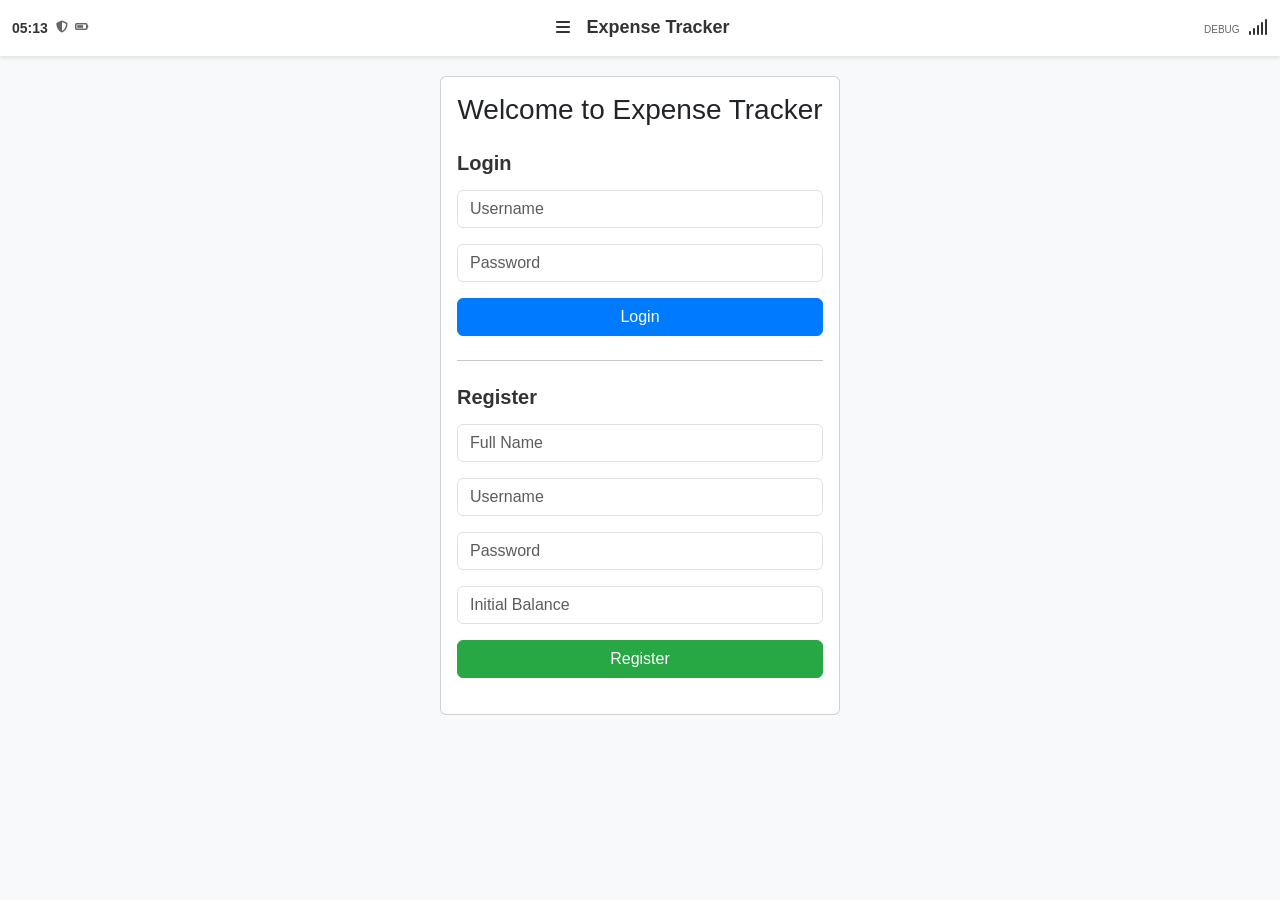
<file: expense-backend-master/expense-backend-master/index.html>
<!DOCTYPE html>
<html lang="en">
<head>
    <meta charset="UTF-8">
    <meta name="viewport" content="width=device-width, initial-scale=1.0">
    <title>Expense Tracker</title>
    <link href="https://cdn.jsdelivr.net/npm/bootstrap@5.3.0/dist/css/bootstrap.min.css" rel="stylesheet">
    <link href="https://cdnjs.cloudflare.com/ajax/libs/font-awesome/6.4.0/css/all.min.css" rel="stylesheet">
    <link href="styles.css" rel="stylesheet">
</head>
<body>
    <!-- Header -->
    <header class="header">
        <div class="container-fluid">
            <div class="row align-items-center">
                <div class="col-3">
                    <div class="d-flex align-items-center">
                        <span class="time">11:00</span>
                        <div class="status-icons ms-2">
                            <i class="fas fa-shield-alt"></i>
                            <i class="fas fa-battery-three-quarters ms-1"></i>
                        </div>
                    </div>
                </div>
                <div class="col-6 text-center">
                    <div class="d-flex align-items-center justify-content-center">
                        <button class="btn btn-link menu-btn" id="menuBtn">
                            <i class="fas fa-bars"></i>
                        </button>
                        <h1 class="app-title mb-0">Expense Tracker</h1>
                    </div>
                </div>
                <div class="col-3 text-end">
                    <span class="debug-flag">DEBUG</span>
                    <i class="fas fa-signal ms-1"></i>
                </div>
            </div>
        </div>
    </header>

    <!-- Main Content -->
    <main class="main-content">
        <div class="container">
            <!-- Login/Register Section -->
            <div id="authSection" class="auth-section">
                <div class="card">
                    <div class="card-body">
                        <h3 class="text-center mb-4">Welcome to Expense Tracker</h3>
                        
                        <!-- Login Form -->
                        <form id="loginForm" class="auth-form">
                            <h5>Login</h5>
                            <div class="mb-3">
                                <input type="text" class="form-control" id="loginUsername" placeholder="Username" required>
                            </div>
                            <div class="mb-3">
                                <input type="password" class="form-control" id="loginPassword" placeholder="Password" required>
                            </div>
                            <button type="submit" class="btn btn-primary w-100">Login</button>
                        </form>

                        <hr class="my-4">

                        <!-- Register Form -->
                        <form id="registerForm" class="auth-form">
                            <h5>Register</h5>
                            <div class="mb-3">
                                <input type="text" class="form-control" id="registerName" placeholder="Full Name" required>
                            </div>
                            <div class="mb-3">
                                <input type="text" class="form-control" id="registerUsername" placeholder="Username" required>
                            </div>
                            <div class="mb-3">
                                <input type="password" class="form-control" id="registerPassword" placeholder="Password" required>
                            </div>
                            <div class="mb-3">
                                <input type="number" class="form-control" id="registerBalance" placeholder="Initial Balance" required>
                            </div>
                            <button type="submit" class="btn btn-success w-100">Register</button>
                        </form>
                    </div>
                </div>
            </div>

            <!-- Dashboard Section -->
            <div id="dashboardSection" class="dashboard-section" style="display: none;">
                <!-- User Info -->
                <div class="user-info mb-4">
                    <h4>Welcome, <span id="userName">User</span>!</h4>
                    <p class="text-muted">Current Balance: ₹<span id="userBalance">0</span></p>
                </div>

                <!-- Expense Usage Section -->
                <div class="expense-usage-section mb-4">
                    <h5>Expense Usage</h5>
                    <div class="progress-container">
                        <div class="progress">
                            <div class="progress-bar bg-danger" id="expenseProgress" role="progressbar" style="width: 60%">
                                60.0%
                            </div>
                        </div>
                        <div class="progress-labels">
                            <span>0%</span>
                            <span>100%</span>
                        </div>
                    </div>
                    
                    <div class="expense-input-section mt-3">
                        <div class="input-group">
                            <input type="number" class="form-control expense-input" id="expenseAmount" placeholder="100" value="100">
                            <select class="form-select" id="expenseCategory">
                                <option value="">Select Category</option>
                            </select>
                        </div>
                        <div class="mt-2">
                            <input type="text" class="form-control" id="expenseDescription" placeholder="Description (optional)">
                        </div>
                        <button class="btn btn-success submit-btn w-100 mt-3" id="submitExpense">
                            <i class="fas fa-plus"></i> Submit
                        </button>
                    </div>
                </div>

                <!-- Income Section -->
                <div class="income-section mb-4" id="incomeSection" style="display: none;">
                    <h5>Add Income</h5>
                    <div class="input-group">
                        <input type="number" class="form-control" id="incomeAmount" placeholder="Amount">
                        <select class="form-select" id="incomeCategory">
                            <option value="">Select Category</option>
                        </select>
                    </div>
                    <div class="mt-2">
                        <input type="text" class="form-control" id="incomeDescription" placeholder="Description (optional)">
                    </div>
                    <button class="btn btn-primary w-100 mt-3" id="submitIncome">
                        <i class="fas fa-plus"></i> Add Income
                    </button>
                </div>

                <!-- Expense History Section -->
                <div class="expense-history-section">
                    <h5>Expense History</h5>
                    <div id="expenseHistory" class="expense-cards">
                        <!-- Expense cards will be populated here -->
                    </div>
                </div>
            </div>
        </div>
    </main>

    <!-- Bottom Navigation -->
    <nav class="bottom-nav" id="bottomNav" style="display: none;">
        <div class="nav-item active" data-tab="expense">
            <i class="fas fa-chart-line"></i>
            <span>Expense</span>
        </div>
        <div class="nav-item" data-tab="income">
            <i class="fas fa-dollar-sign"></i>
            <span>Income</span>
        </div>
    </nav>

    <!-- Loading Spinner -->
    <div id="loadingSpinner" class="loading-spinner" style="display: none;">
        <div class="spinner-border text-primary" role="status">
            <span class="visually-hidden">Loading...</span>
        </div>
    </div>

    <!-- Toast Notifications -->
    <div class="toast-container position-fixed bottom-0 end-0 p-3">
        <div id="toast" class="toast" role="alert">
            <div class="toast-header">
                <strong class="me-auto">Notification</strong>
                <button type="button" class="btn-close" data-bs-dismiss="toast"></button>
            </div>
            <div class="toast-body" id="toastMessage">
            </div>
        </div>
    </div>

    <script src="https://cdn.jsdelivr.net/npm/bootstrap@5.3.0/dist/js/bootstrap.bundle.min.js"></script>
    <script src="script.js"></script>
</body>
</html>
</file>
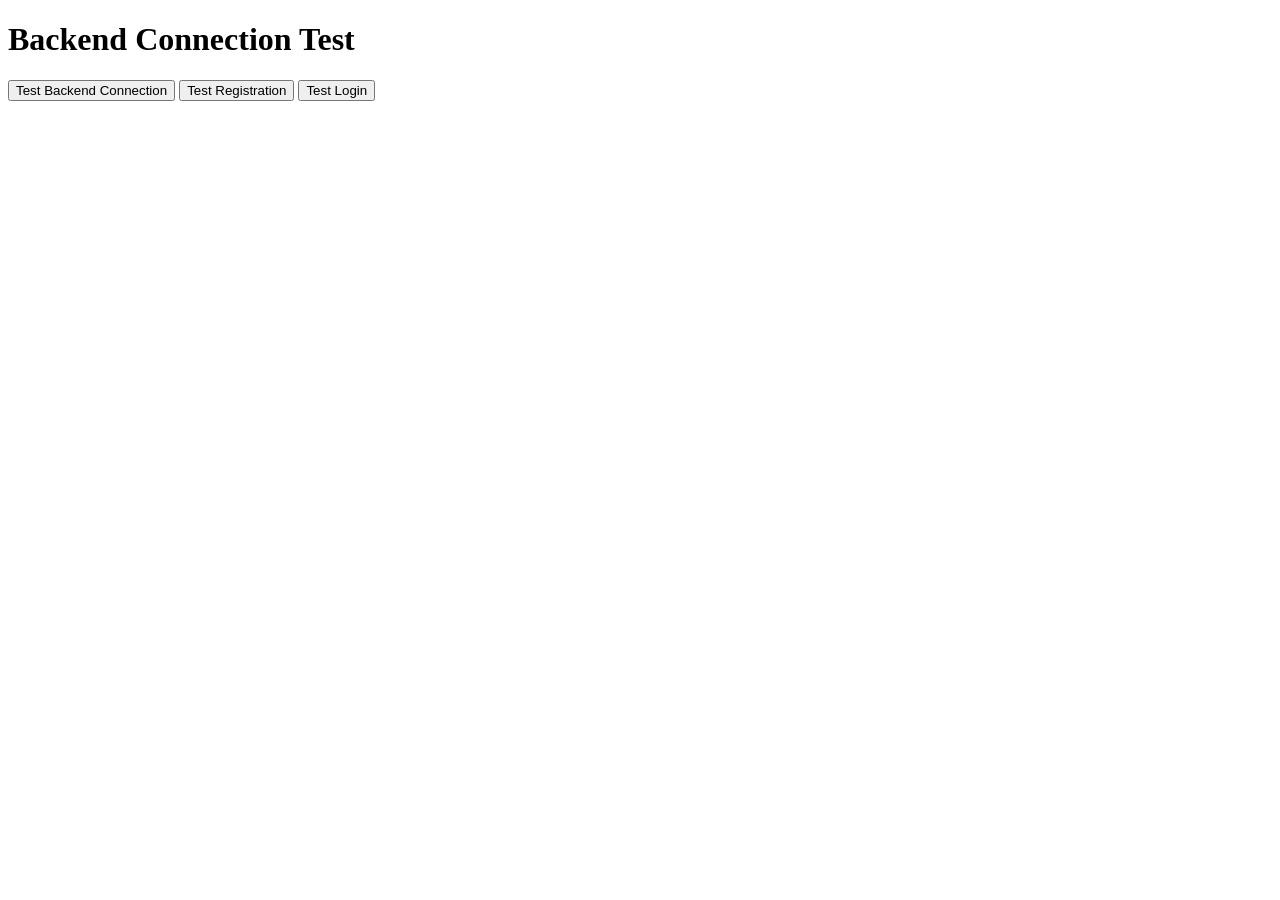
<file: expense-backend-master/expense-backend-master/src/main/resources/static/test.html>
<!DOCTYPE html>
<html lang="en">
<head>
    <meta charset="UTF-8">
    <meta name="viewport" content="width=device-width, initial-scale=1.0">
    <title>Backend Test</title>
</head>
<body>
    <h1>Backend Connection Test</h1>
    
    <button onclick="testBackend()">Test Backend Connection</button>
    <button onclick="testRegistration()">Test Registration</button>
    <button onclick="testLogin()">Test Login</button>
    
    <div id="result"></div>
    
    <script>
        async function testBackend() {
            try {
                const response = await fetch('/user/health');
                const data = await response.text();
                document.getElementById('result').innerHTML = `<p>Backend Test: ${data}</p>`;
            } catch (error) {
                document.getElementById('result').innerHTML = `<p>Backend Test Error: ${error.message}</p>`;
            }
        }
        
        async function testRegistration() {
            try {
                const response = await fetch('/user/signUp', {
                    method: 'POST',
                    headers: {
                        'Content-Type': 'application/json',
                    },
                    body: JSON.stringify({
                        name: 'Test User',
                        username: 'testuser' + Date.now(),
                        password: 'password123',
                        account_balance: 1000
                    })
                });
                
                if (response.ok) {
                    const data = await response.json();
                    document.getElementById('result').innerHTML = `<p>Registration Test: Success - ${JSON.stringify(data)}</p>`;
                } else {
                    const errorText = await response.text();
                    document.getElementById('result').innerHTML = `<p>Registration Test Error: ${response.status} - ${errorText}</p>`;
                }
            } catch (error) {
                document.getElementById('result').innerHTML = `<p>Registration Test Error: ${error.message}</p>`;
            }
        }
        
        async function testLogin() {
            try {
                const response = await fetch('/user/login', {
                    method: 'POST',
                    headers: {
                        'Content-Type': 'application/json',
                    },
                    body: JSON.stringify({
                        username: 'testuser',
                        password: 'password123'
                    })
                });
                
                if (response.ok) {
                    const data = await response.json();
                    document.getElementById('result').innerHTML = `<p>Login Test: Success - ${JSON.stringify(data)}</p>`;
                } else {
                    const errorText = await response.text();
                    document.getElementById('result').innerHTML = `<p>Login Test Error: ${response.status} - ${errorText}</p>`;
                }
            } catch (error) {
                document.getElementById('result').innerHTML = `<p>Login Test Error: ${error.message}</p>`;
            }
        }
    </script>
</body>
</html>
</file>
<file: expense-backend-master/expense-backend-master/styles.css>
/* Global Styles */
* {
    margin: 0;
    padding: 0;
    box-sizing: border-box;
}

body {
    font-family: 'Segoe UI', Tahoma, Geneva, Verdana, sans-serif;
    background-color: #f8f9fa;
    color: #333;
    line-height: 1.6;
}

/* Header Styles */
.header {
    background: white;
    padding: 10px 0;
    box-shadow: 0 2px 4px rgba(0,0,0,0.1);
    position: sticky;
    top: 0;
    z-index: 1000;
}

.time {
    font-weight: 600;
    font-size: 14px;
}

.status-icons {
    font-size: 12px;
    color: #666;
}

.menu-btn {
    color: #333;
    text-decoration: none;
    padding: 5px;
    margin-right: 10px;
}

.app-title {
    font-size: 18px;
    font-weight: 600;
    color: #333;
}

.debug-flag {
    font-size: 10px;
    color: #666;
    font-weight: 500;
}

/* Main Content */
.main-content {
    padding: 20px 0;
    min-height: calc(100vh - 120px);
}

/* Auth Section */
.auth-section {
    max-width: 400px;
    margin: 0 auto;
}

.auth-form {
    margin-bottom: 20px;
}

.auth-form h5 {
    color: #333;
    margin-bottom: 15px;
    font-weight: 600;
}

/* Dashboard Section */
.dashboard-section {
    max-width: 600px;
    margin: 0 auto;
}

.user-info h4 {
    color: #333;
    font-weight: 600;
}

.user-info p {
    font-size: 16px;
    color: #666;
}

/* Expense Usage Section */
.expense-usage-section {
    background: white;
    padding: 20px;
    border-radius: 12px;
    box-shadow: 0 2px 8px rgba(0,0,0,0.1);
}

.expense-usage-section h5 {
    color: #333;
    font-weight: 600;
    margin-bottom: 15px;
}

.progress-container {
    margin-bottom: 20px;
}

.progress {
    height: 20px;
    border-radius: 10px;
    background-color: #e9ecef;
    overflow: hidden;
    margin-bottom: 8px;
}

.progress-bar {
    border-radius: 10px;
    font-size: 12px;
    font-weight: 600;
    line-height: 20px;
}

.progress-labels {
    display: flex;
    justify-content: space-between;
    font-size: 12px;
    color: #666;
}

.expense-input-section {
    background: #f8f9fa;
    padding: 15px;
    border-radius: 8px;
}

.expense-input {
    border: 2px solid #6f42c1;
    border-radius: 8px;
    font-size: 16px;
    font-weight: 500;
}

.expense-input:focus {
    border-color: #6f42c1;
    box-shadow: 0 0 0 0.2rem rgba(111, 66, 193, 0.25);
}

.submit-btn {
    background: #28a745;
    border: none;
    border-radius: 8px;
    font-weight: 600;
    padding: 12px;
    font-size: 16px;
}

.submit-btn:hover {
    background: #218838;
}

/* Income Section */
.income-section {
    background: white;
    padding: 20px;
    border-radius: 12px;
    box-shadow: 0 2px 8px rgba(0,0,0,0.1);
}

.income-section h5 {
    color: #333;
    font-weight: 600;
    margin-bottom: 15px;
}

/* Expense History Section */
.expense-history-section {
    background: white;
    padding: 20px;
    border-radius: 12px;
    box-shadow: 0 2px 8px rgba(0,0,0,0.1);
}

.expense-history-section h5 {
    color: #333;
    font-weight: 600;
    margin-bottom: 15px;
}

.expense-cards {
    display: flex;
    flex-direction: column;
    gap: 10px;
}

.expense-card {
    border: 1px solid #e9ecef;
    border-radius: 8px;
    overflow: hidden;
    background: white;
}

.expense-card-header {
    padding: 12px 15px;
    background: #f8f9fa;
    display: flex;
    align-items: center;
    justify-content: space-between;
    cursor: pointer;
    transition: background-color 0.2s;
}

.expense-card-header:hover {
    background: #e9ecef;
}

.expense-card-title {
    display: flex;
    align-items: center;
    gap: 10px;
    font-weight: 600;
    color: #333;
}

.category-icon {
    width: 24px;
    height: 24px;
    border-radius: 4px;
    display: flex;
    align-items: center;
    justify-content: center;
    color: white;
    font-size: 12px;
}

.category-icon.groceries {
    background: #dc3545;
}

.category-icon.dining {
    background: #007bff;
}

.category-icon.transport {
    background: #28a745;
}

.category-icon.entertainment {
    background: #ffc107;
}

.category-icon.utilities {
    background: #6f42c1;
}

.category-icon.other {
    background: #6c757d;
}

.expense-card-content {
    padding: 0;
    max-height: 0;
    overflow: hidden;
    transition: all 0.3s ease;
}

.expense-card-content.expanded {
    padding: 15px;
    max-height: 500px;
}

.expense-item {
    display: flex;
    justify-content: space-between;
    align-items: center;
    padding: 8px 0;
    border-bottom: 1px solid #f1f3f4;
}

.expense-item:last-child {
    border-bottom: none;
}

.expense-item-details {
    flex: 1;
}

.expense-item-name {
    font-weight: 500;
    color: #333;
    margin-bottom: 2px;
}

.expense-item-date {
    font-size: 12px;
    color: #666;
}

.expense-item-amount {
    font-weight: 600;
    color: #dc3545;
    font-size: 16px;
}

/* Bottom Navigation */
.bottom-nav {
    position: fixed;
    bottom: 0;
    left: 0;
    right: 0;
    background: white;
    border-top: 1px solid #e9ecef;
    display: flex;
    padding: 10px 0;
    z-index: 1000;
}

.nav-item {
    flex: 1;
    display: flex;
    flex-direction: column;
    align-items: center;
    padding: 8px;
    cursor: pointer;
    transition: all 0.2s;
    color: #666;
}

.nav-item.active {
    color: #007bff;
}

.nav-item i {
    font-size: 18px;
    margin-bottom: 4px;
}

.nav-item span {
    font-size: 12px;
    font-weight: 500;
}

.nav-item.active::after {
    content: '';
    position: absolute;
    bottom: 0;
    left: 50%;
    transform: translateX(-50%);
    width: 30px;
    height: 3px;
    background: #007bff;
    border-radius: 2px;
}

/* Loading Spinner */
.loading-spinner {
    position: fixed;
    top: 0;
    left: 0;
    width: 100%;
    height: 100%;
    background: rgba(255, 255, 255, 0.8);
    display: flex;
    align-items: center;
    justify-content: center;
    z-index: 9999;
}

/* Toast Notifications */
.toast {
    background: white;
    border-radius: 8px;
    box-shadow: 0 4px 12px rgba(0,0,0,0.15);
}

/* Responsive Design */
@media (max-width: 768px) {
    .main-content {
        padding: 15px 0;
    }
    
    .dashboard-section {
        max-width: 100%;
        padding: 0 15px;
    }
    
    .expense-usage-section,
    .income-section,
    .expense-history-section {
        padding: 15px;
    }
    
    .app-title {
        font-size: 16px;
    }
    
    .expense-input {
        font-size: 14px;
    }
    
    .submit-btn {
        padding: 10px;
        font-size: 14px;
    }
}

@media (max-width: 480px) {
    .header {
        padding: 8px 0;
    }
    
    .time {
        font-size: 12px;
    }
    
    .app-title {
        font-size: 14px;
    }
    
    .expense-usage-section,
    .income-section,
    .expense-history-section {
        padding: 12px;
    }
    
    .expense-card-header {
        padding: 10px 12px;
    }
    
    .expense-card-content.expanded {
        padding: 12px;
    }
}

/* Animation Classes */
.fade-in {
    animation: fadeIn 0.3s ease-in;
}

@keyframes fadeIn {
    from {
        opacity: 0;
        transform: translateY(10px);
    }
    to {
        opacity: 1;
        transform: translateY(0);
    }
}

.slide-down {
    animation: slideDown 0.3s ease-out;
}

@keyframes slideDown {
    from {
        max-height: 0;
        opacity: 0;
    }
    to {
        max-height: 500px;
        opacity: 1;
    }
}

/* Custom Form Controls */
.form-control:focus,
.form-select:focus {
    border-color: #6f42c1;
    box-shadow: 0 0 0 0.2rem rgba(111, 66, 193, 0.25);
}

.btn-primary {
    background-color: #007bff;
    border-color: #007bff;
}

.btn-primary:hover {
    background-color: #0056b3;
    border-color: #0056b3;
}

.btn-success {
    background-color: #28a745;
    border-color: #28a745;
}

.btn-success:hover {
    background-color: #218838;
    border-color: #1e7e34;
}
</file>
